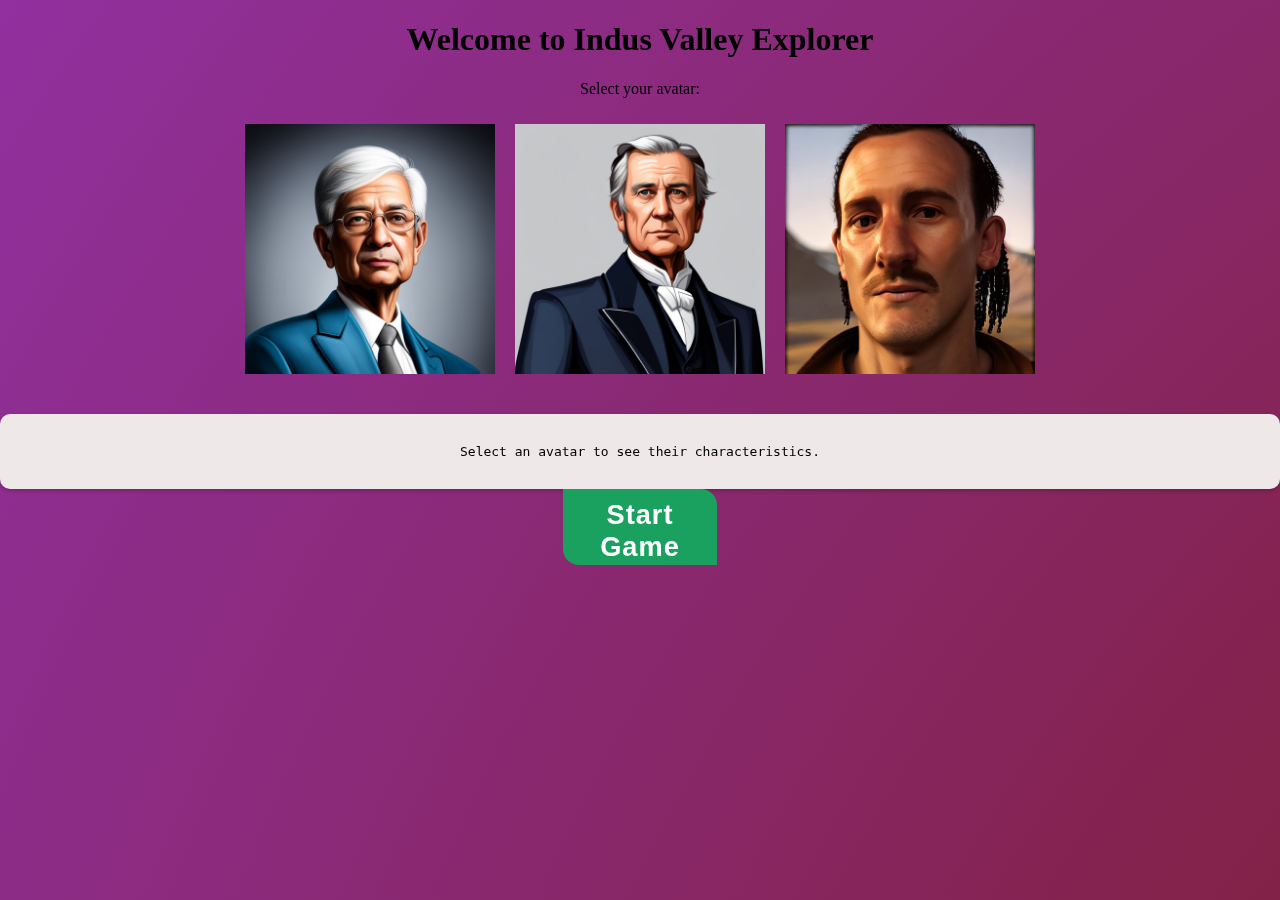
<file: index.html>
<!DOCTYPE html>
<html>
<head>
    <link rel="stylesheet" type="text/css" href="style.css">
</head>
<body>
    <div class="container">
        <h1>Welcome to Indus Valley Explorer</h1>
        <p>Select your avatar:</p>
        <div class="avatar-selection">
            <img src="ai.jpg" alt="Avatar 1" class="avatar" id="avatar1">
            <img src="ai2.jpg" alt="Avatar 2" class="avatar" id="avatar2">
            <img src="ernest.jpeg" alt="Avatar 3" class="avatar" id="avatar3">
        </div>
        <div id="characteristics-display" class="characteristics">
            <p>Select an avatar to see their characteristics.</p>
        </div>
        <button onclick="startGame()">Start Game</button>
    </div>

    <script src="script.js"></script>
</body>
</html>
</file>
<file: style.css>
.container {
    text-align: center;
    background-color: gray;
}

.avatar-selection {
    display: flex;
    justify-content: center;
    margin-bottom: 30px;
}

.avatar {
    width:  250px;
    height: 250px;
    margin: 10px;
    cursor: pointer;
}
.avatar:hover{

    border-radius: 16px 0px 16px 0px;
    box-shadow: 0px 0px 10px 0.5px rgba(0,0,0,0.5);
    transform: scale(1.09);

}

button:hover{
  border-radius: 16px 0px 16px 0px;
  box-shadow: 0px 0px 10px 0.5px rgba(0,0,0,0.5);
  transform: scale(1.09);
}

button {
    padding: 10px 20px;
    font-size: 18px;
    background-color: #4CAF50;
    color: white;
    border: none;
    cursor: pointer;
    height: 8.5vh;
  width: 12vw;
  border-radius: 0px 16px 0px 16px;
  border: none;
  font-weight: bold;
  font-size: 1.7rem;
  color: #323232;
  letter-spacing: 1px;
  background-color: transparent;
  border: none;
  transition: all 0.5s;
  cursor: pointer;
  background-color: #1AA15F;
  color: white;
}

.characteristics {
    margin-top: 20px;
    padding: 20px;
    border-radius: 10px;
    background-color: #eee8e8;
    box-shadow: 0 2px 4px rgba(0, 0, 0, 0.2);
    font-family: monospace;
}

.characteristics p {
    margin: 10px 0;
    
}

.characteristics h2 {
    font-size: 18px;
    font-weight: bold;
    font-family: monospace;
}

.characteristics ul {
    list-style-type: disc;
    margin-left: 20px;
    padding-left: 20px;
}

.characteristics ul li {
    margin-bottom: 5px;
}
.container {
    position: fixed;
    top: 0;
    left: 0;
    width: 100%;
    height: 100%;
    z-index: -1;
    background: radial-gradient(circle, #52240e, #832247, #91309e);
    background-size: 400% 400%;
    animation: gradientAnimation 10s infinite;
  }
  
  @keyframes gradientAnimation {
    0% {
      background-position: 0% 0%;
    }
    50% {
      background-position: 100% 100%;
    }
    100% {
      background-position: 0% 0%;
    }
  }
  
  body {
    margin: 0;
    overflow: hidden;
  }
</file>
